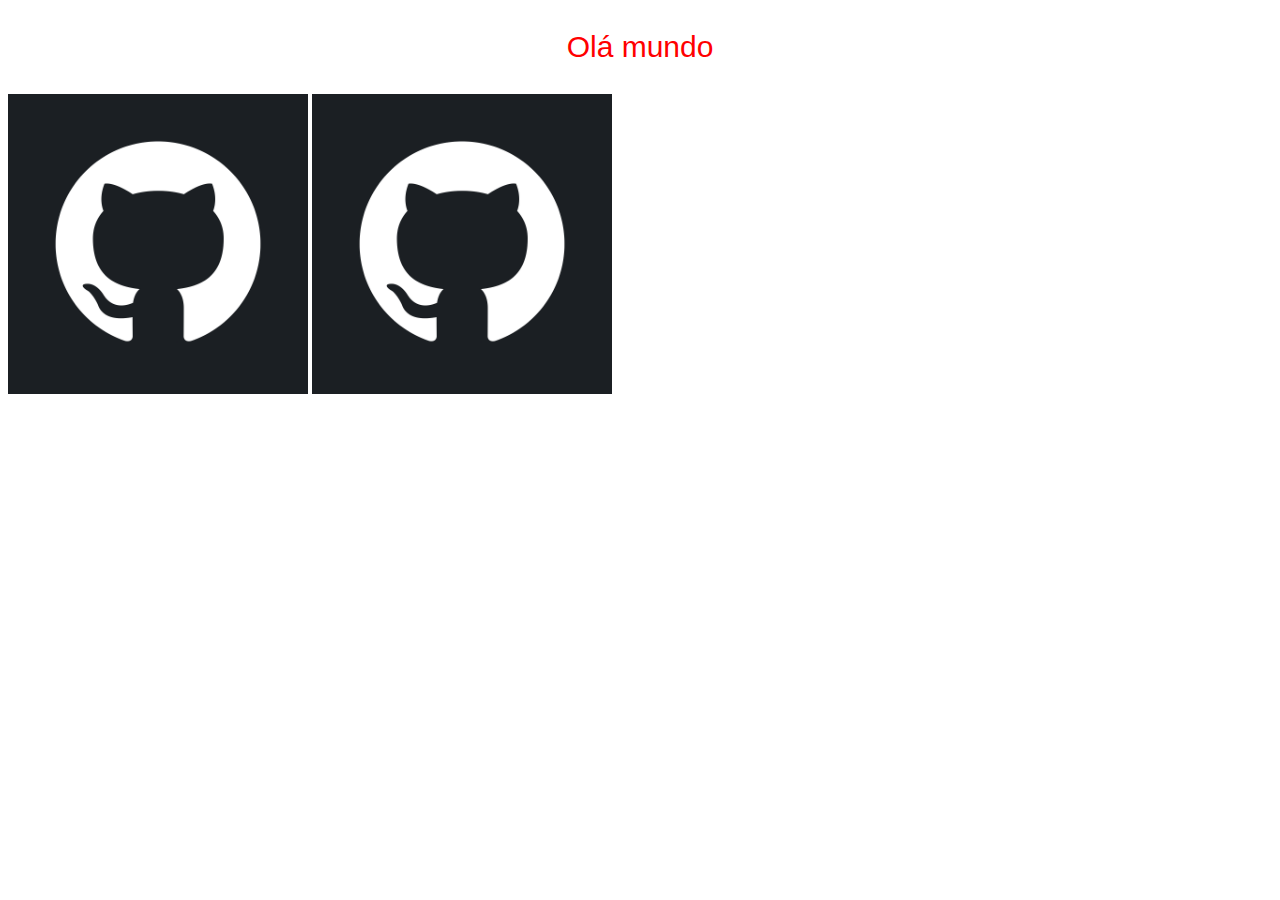
<file: index.html>
<!DOCTYPE html>
<html lang="pt-br">

<head>
    <meta charset="UTF-8">
    <meta name="viewport" content="width=device-width, initial-scale=1.0">
    <title>Primeiros códigos</title>
    <link rel="stylesheet" href="assets/style/style.css">
</head>

<body>

    <p id="p1">Olá mundo</p>
    <div class="container-a">
        <img id="logo-github" src="assets/img/github logo.webp" alt="logo-github">
    </div>
    <div class="container-b">
        <img id="logo-github" src="assets/img/github logo.webp" alt="logo-github">
    </div>

</body>

</html>
</file>
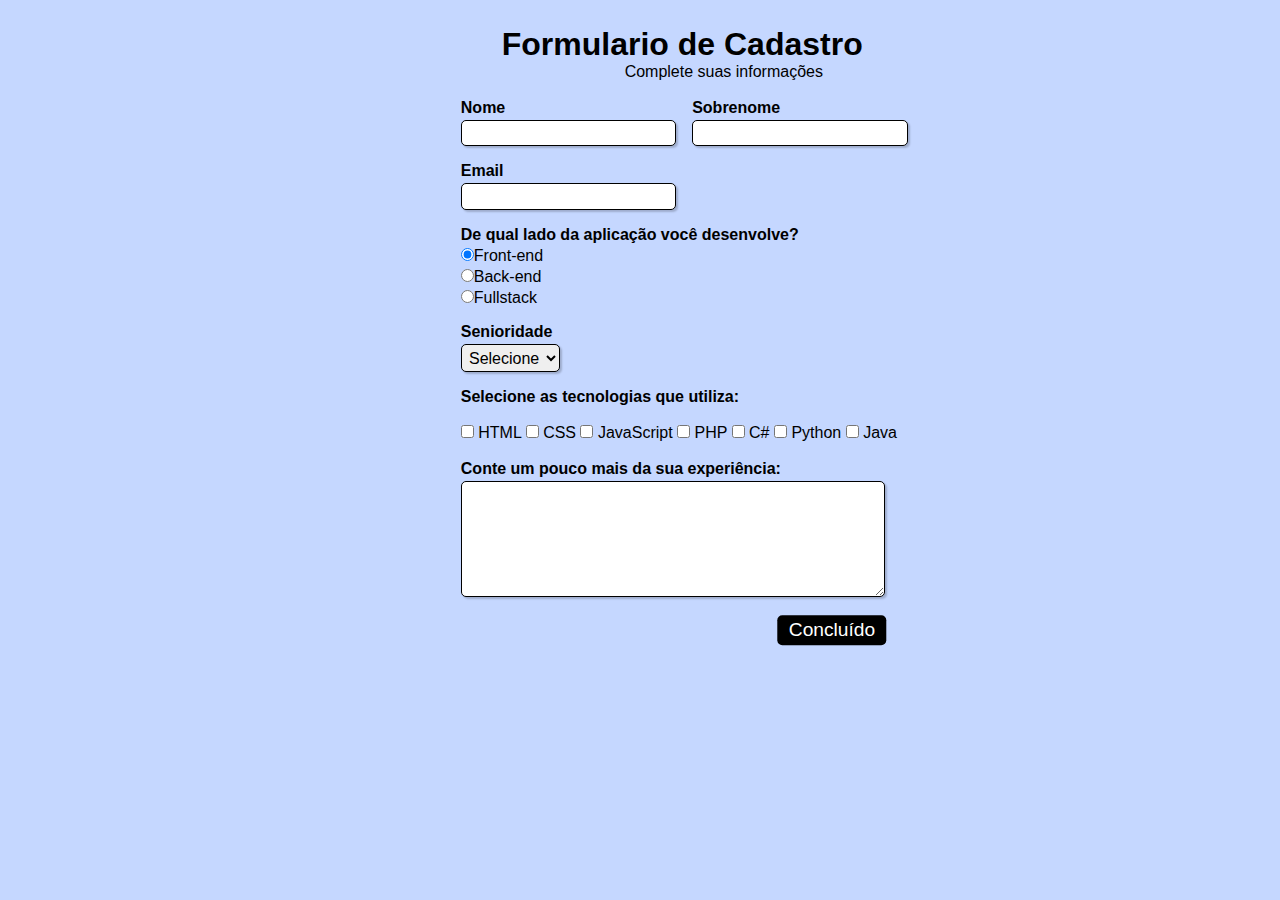
<file: Aula 03 e 04/formulario.html>
<!doctype html>
<html>

    <head>
        <!-- Metadados -->
        <meta charset="utf-8">
        <meta name="viewport" content="width=device-width, initial-scale=1, shrink-to-fit=no">
    
        <!-- CSS -->
        <link rel="stylesheet" type="text/css" href="assets/style/style.css" media="screen">

        <!-- Título da página (aparece na aba) -->
        <title>Cadastro</title>
    </head>

    <body>  

        <!-- Cabeçalho com título e subtítulo (ambos com css de id "titulo") -->
        <div>
            <h1 id="titulo">Formulario de Cadastro</h1>
            <p id="subtitulo">Complete suas informações</p>
            <br>
        </div>

        <!-- Início do formulário -->
        <form>

            <fieldset class="grupo">
                <!-- Campo do nome com legenda "nome" e css de classe "campo" -->
                <div class="campo">
                    <label for="nome"><strong>Nome</strong></label>
                    <input type="text" name="nome" id="nome" required>
                </div>

                <!-- Campo do sobrenome com legenda "sobrenome" e css de classe "campo" -->
                <div class="campo">
                    <label for="sobrenome"><strong>Sobrenome</strong></label>
                    <input type="text" name="sobrenome" id="sobrenome" required>
                </div>
            </fieldset> 

            <!-- Campo de email com-->
            <div class="campo">
                <label for="email"><strong>Email</strong></label>
                <input type="email" name="email" id="email" required>
            </div>

            <!-- Campo de desenvolvimento web com 3 opções de botões selecionáveis (radio button) e css de classe "campo" -->
            <div class="campo">
                <label><strong>De qual lado da aplicação você desenvolve?</strong></label>
                <label>
                    <input type="radio" name="devweb" value="frontend" checked>Front-end
                </label>
                <label>
                    <input type="radio" name="devweb" value="backend">Back-end
                </label>
                <label>
                    <input type="radio" name="devweb" value="fullstack">Fullstack
                </label>
            </div>

            <!-- Campo de senioridade com 3 opções para escolha (select option) e css de classe "campo" -->
            <div class="campo">
                <label for="senioridade"><strong>Senioridade</strong></label>
                <select id="senioridade" required>
                  <option selected disabled value="">Selecione</option>
                  <option>Júnior</option>
                  <option>Pleno</option>
                  <option>Sênior</option>
                </select>
            </div>

            <fieldset class="grupo">
                <!-- Campo de tecnologias para escolha de 1 ou mais opções para marcar (checkbox) e css de classe "campo" -->
                <div id="check">
                    <label><strong>Selecione as tecnologias que utiliza:</strong></label><br><br>
                    <input type="checkbox" id="tecnologia1" name="tecnologia1" value="HTML">
                    <label for="tecnologia1"> HTML</label>
                    <input type="checkbox" id="tecnologia2" name="tecnologia2" value="CSS">
                    <label for="tecnologia2"> CSS</label>
                    <input type="checkbox" id="tecnologia3" name="tecnologia3" value="JavaScript">
                    <label for="tecnologia3"> JavaScript</label>
                    <input type="checkbox" id="tecnologia4" name="tecnologia4" value="PHP">
                    <label for="tecnologia4"> PHP</label>
                    <input type="checkbox" id="tecnologia5" name="tecnologia5" value="C#">
                    <label for="tecnologia5"> C#</label>
                    <input type="checkbox" id="tecnologia6" name="tecnologia6" value="Python">
                    <label for="tecnologia6"> Python</label>
                    <input type="checkbox" id="tecnologia7" name="tecnologia7" value="Java">
                    <label for="tecnologia7"> Java</label>
                </div>
            </fieldset>

            <!-- Caixa de texto -->
            <div class="campo">
                <br>
                <label for="experiencia"><strong>Conte um pouco mais da sua experiência: </strong></label>
                <textarea rows="6" style="width: 26em" id="experiencia" name="experiencia"></textarea>
            </div>

            <!-- Botão para enviar o formulário -->
            <button class="botao" type="submit" onsubmit="">Concluído</button>            

        </form>

    </body>

</html>
</file>
<file: assets/style/style.css>
/*Texto*/

#p1 {
    color: rgb(255, 0, 0);
    font-size: 30px;
    font-family: 'Segoe UI', Tahoma, Geneva, Verdana, sans-serif;   /* Fonte */
    text-align: center;   /* Alinhamento */
}


/* Imagem */
#logo-github {

    width: 300px;  /* Largura */
    height: 300px; /* Altura  */

}
/* Div e distribjição na pagina*/
div {
    height: 200px;
    display: inline-block;
}

.container-a {

    /* background-color: blue;*/ /* Cor de fundo da nossa div */
    width: 200px;

}

.container-b {

    padding-left: 100px;
    /* background-color: rgb(255, 0, 0); */ /* Cor de fundo da nossa div */
    width: 200px;

}
</file>
<file: Aula 03 e 04/assets/style/style.css>
/* Todos os elementos da página */
* {
    margin: 0;
    padding: 0;
}

/* Elementos com o ID "titulo" */
#titulo {
    font-family: sans-serif;
    color: #000000;
    margin-left: 5%;
} 

/* Elementos com o ID "subtitulo" */
#subtitulo {
    font-family: sans-serif;
    color: #000000;
    margin-left: 20%;
} 

#check{
    display: inline-block;
}

/* Elementos de tag <fieldset>*/
fieldset {
    border: 0;
}

/* Elemento de tag <body> */
body{
    background-color: #0051ff3a;
    font-family: sans-serif;
    font-size: 1em;
    color: #000000;
    margin-left: 36%;
    margin-top: 2%;
    justify-content: center;
}

/* Elementos de tags <body>, <input>, <Select>, <textarea> e <button> */
input, select, textarea, button {
    font-family: sans-serif;
    font-size: 1em;
    color: #000000;
    border-radius: 5px;
}

/* Elementos de classe "grupo" nos estados das pseudoclasses "before" e "after" */
.grupo:before, .grupo:after {
    display: table;
}

/* Elementos de classe "grupo" no estado da pseudoclasse "after" */
.grupo:after {
    clear: both;
}

/* Elementos de classe "campo" */
.campo {
    margin-bottom: 1em;
}

/* Elementos de classe "campo" de tag <label> */
.campo label {
    margin-bottom: 0.2em;
    color: #000000;
    display: block;
}

/* Elementos de classe "campo" ou "grupo" de tag <fieldset> */
fieldset.grupo .campo {
    float:  left;
    margin-right: 1em;
}

/* Elementos de classe "campo" das tags <input> com atributo text e email, da tag <select> e da tag <textarea>*/
.campo input[type="text"], .campo input[type="email"], .campo select, .campo textarea {
    padding: 0.2em;
    border: 1px solid #000000;
    box-shadow: 2px 2px 2px rgba(0, 0, 0, 0.2);
    display: block;
}

/* Elementos de classe "campo" de tag <select> e <option>*/
.campo select option {
    padding-right: 1em;
}

/* Elemento de classe "campo" com tag <input>, <select> e <textarea> tocas com estado da pseudoclasse "focus"*/
.campo input:focus, .campo select:focus, .campo textarea:focus {
    background: #00000007;
}

/* Elemento de classe "botao" */
.botao {
    font-size: 1.2em;
    background: #000000;
    border: 0;
    margin-bottom: 1em;
    color: #ffffff;
    padding: 0.2em 0.6em;
    position: absolute;
    top: 70%;
    left: 65%;
    margin-right: -50%;
    transform: translate(-50%, -50%)
}

/* Elemento de classe "botao" com o estado da pseudoclasse "hover" */
.botao:hover {
    background: #0000008c;
    color: #ffffff;
    text-shadow: none;
}

/* Elementos de classe botão e de tag <select> */
.botao, select{
    cursor: pointer;
}
</file>
